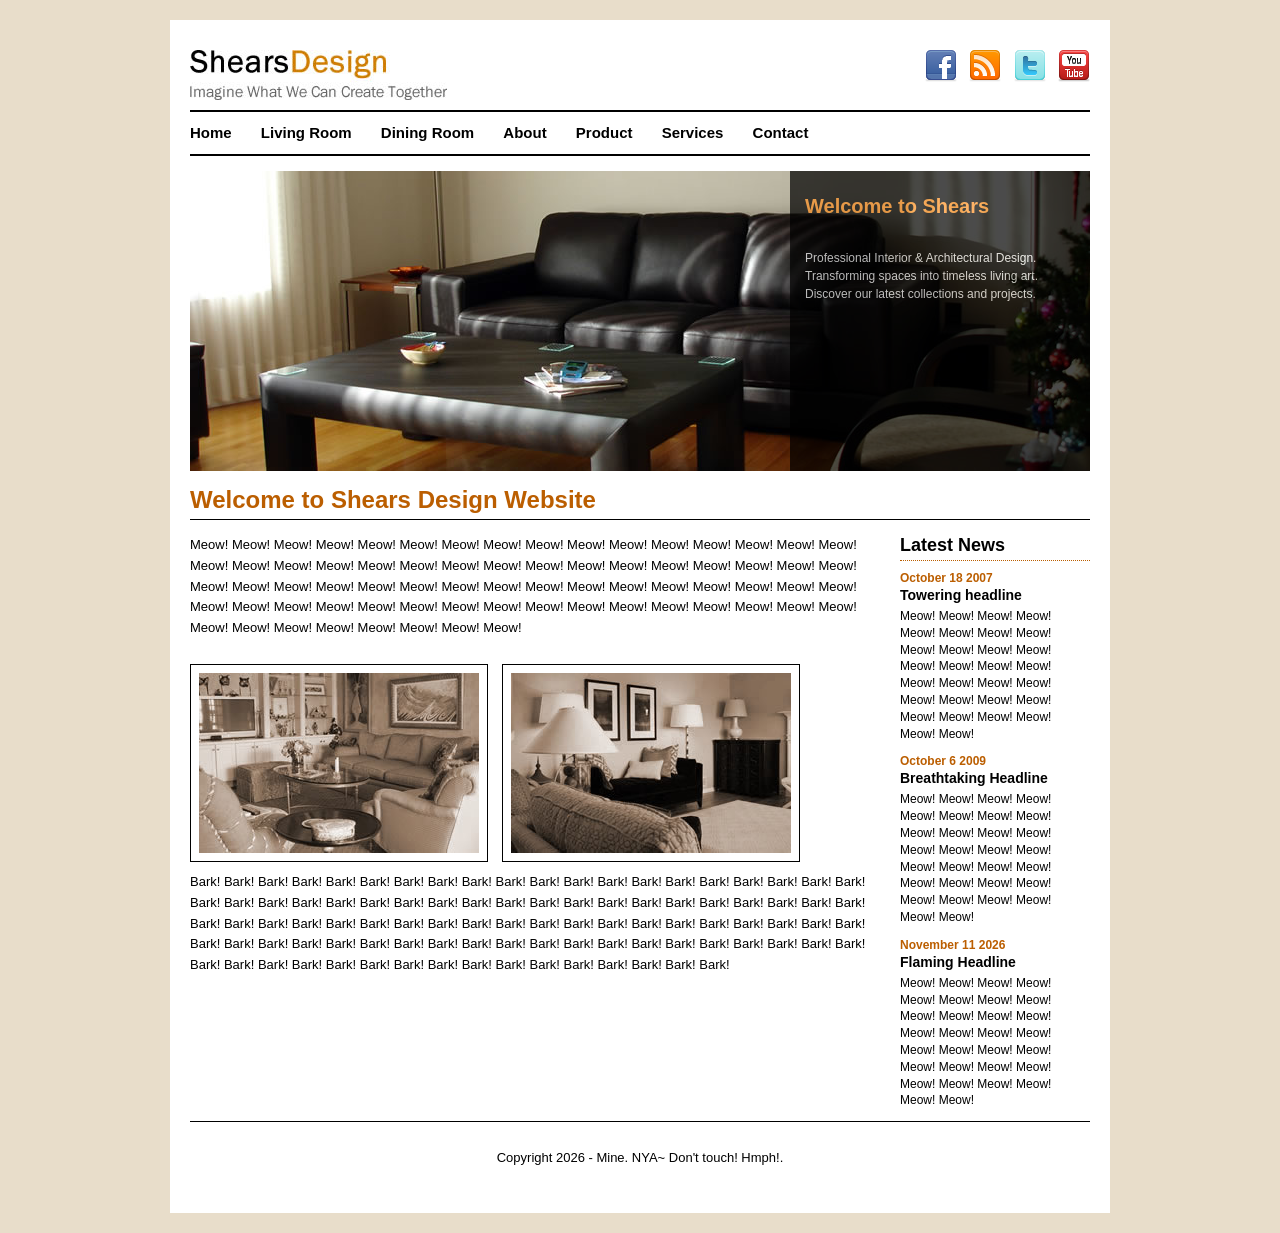
<file: Index.html>
<!doctype html>
<html lang="en">
<head>
<meta charset="utf-8">
<meta name="viewport" content="width=device-width, initial-scale=1.0">
<title>Fiiras - Shears Design</title>
<link href="CSS/style.css" rel="stylesheet" type="text/css">

<!-- Step One: Add jQuery Library and Slider Plugin -->
<script type="text/javascript" src="JAVA/jquery.js"></script>
<script type="text/javascript" src="JAVA/slider.js"></script>

<!-- Step Two: Add Link to Slider CSS -->
<link href="CSS/slider.css" rel="stylesheet" type="text/css" media="screen">

<!-- Step Three: Script for the banner slider -->
<script type="text/javascript">
	$(document).ready(function() {
		$('#slider').s3Slider({
			timeOut: 3000
		});
	});
</script>
</head>

<body>	
<div class="Kotak">

	<div class="Logo">
		<a href="Index.html">
			<img src="IMG/logo/shears-logo.jpg" alt="Shears Design Logo">
		</a>
	</div>
	
	<div class="icon">
		<a href="https://www.facebook.com/" target="_blank" rel="noopener noreferrer" title="Facebook">
			<img src="IMG/logo/facebook_32.png" alt="Facebook">
		</a>
		<a href="https://www.tiktok.com/search?q=match%20cut%20edits&t=1791861066512" target="_blank" rel="noopener noreferrer" title="TikTok / RSS">
			<img src="IMG/logo/rss_32.png" alt="RSS / TikTok">
		</a>
		<a href="https://x.com/" target="_blank" rel="noopener noreferrer" title="Twitter / X">
			<img src="IMG/logo/twitter_32.png" alt="Twitter / X">
		</a>
		<a href="https://www.youtube.com/" target="_blank" rel="noopener noreferrer" title="YouTube">
			<img src="IMG/logo/youtube_32.png" alt="YouTube">
		</a>
	</div>
		 
	<div class="Navigation">
		<a href="Index.html"> Home </a>
		<a href="living room.html"> Living Room </a>
		<a href="dining room.html"> Dining Room </a>
		<a href="About.html"> About </a>
		<a href="Product.html"> Product </a>
		<a href="Services.html"> Services </a>
		<a href="Contact.html"> Contact </a>
	</div>
	
	<div class="Banner">
		<div id="slider">
			<ul id="sliderContent">
				<li class="sliderImage">
					<a href="living room.html"><img src="IMG/banner/b1.jpg" alt="Shears Design Banner 1" /></a>
					<span class="top">
						<strong>Welcome to Shears</strong><br />
						Professional Interior &amp; Architectural Design.<br />
						Transforming spaces into timeless living art.<br />
						Discover our latest collections and projects.
					</span>
				</li>
				<li class="sliderImage">
					<a href="Product.html"><img src="IMG/banner/b2.jpg" alt="Shears Design Banner 2" /></a>
					<span class="top">
						<strong>Modern Living</strong><br />
						Contemporary lines and bespoke styling.<br />
						Tailored concepts designed for luxury living.<br />
						Explore modern interior inspirations.
					</span>
				</li>
				<li class="sliderImage">
					<a href="dining room.html"><img src="IMG/banner/b3.jpg" alt="Shears Design Banner 3" /></a>
					<span class="top">
						<strong>Dining &amp; Kitchen Spaces</strong><br />
						High-end finishes and architectural detailing.<br />
						Bespoke dining setups made for entertaining.<br />
						Discover our new Dining Room collection.
					</span>
				</li>
				<li class="sliderImage">
					<a href="About.html"><img src="IMG/banner/b4.jpg" alt="Shears Design Banner 4" /></a>
					<span class="top">
						<strong>Award-Winning Spaces</strong><br />
						From initial sketch to full construction.<br />
						Trusted by homeowners and architects worldwide.<br />
						Crafting environments that inspire.
					</span>
				</li>
				<div class="clear sliderImage"></div>
			</ul>
		</div>
	</div>
	
	<div class="Title">
		<h1> Welcome to Shears Design Website </h1>
	</div>
	
	<div class="LeftContent">
		<p> Meow! Meow! Meow! Meow! Meow! Meow! Meow! Meow! Meow! Meow! Meow! Meow! Meow! Meow! Meow! Meow! Meow! Meow! Meow! Meow! Meow! Meow! Meow! Meow! Meow! Meow! Meow! Meow! Meow! Meow! Meow! Meow! Meow! Meow! Meow! Meow! Meow! Meow! Meow! Meow! Meow! Meow! Meow! Meow! Meow! Meow! Meow! Meow! Meow! Meow! Meow! Meow! Meow! Meow! Meow! Meow! Meow! Meow! Meow! Meow! Meow! Meow! Meow! Meow! Meow! Meow! Meow! Meow! Meow! Meow! Meow! Meow!</p>
	
		<img src="IMG/small5-bw.jpg" alt="Shears Feature 1">
		<img src="IMG/small6-bw.jpg" alt="Shears Feature 2">
         
		<p> Bark! Bark! Bark! Bark! Bark! Bark! Bark! Bark! Bark! Bark! Bark! Bark! Bark! Bark! Bark! Bark! Bark! Bark! Bark! Bark! Bark! Bark! Bark! Bark! Bark! Bark! Bark! Bark! Bark! Bark! Bark! Bark! Bark! Bark! Bark! Bark! Bark! Bark! Bark! Bark! Bark! Bark! Bark! Bark! Bark! Bark! Bark! Bark! Bark! Bark! Bark! Bark! Bark! Bark! Bark! Bark! Bark! Bark! Bark! Bark! Bark! Bark! Bark! Bark! Bark! Bark! Bark! Bark! Bark! Bark! Bark! Bark! Bark! Bark! Bark! Bark! Bark! Bark! Bark! Bark! Bark! Bark! Bark! Bark! Bark! Bark! Bark! Bark! Bark! Bark! Bark! Bark! Bark! Bark! Bark! Bark!</p>	
	</div>
	
	<div class="RightContent">
		<h2>Latest News</h2>
		<h4>October 18 2007</h4>
		<h3>Towering headline</h3>
		<p> Meow! Meow! Meow! Meow! Meow! Meow! Meow! Meow! Meow! Meow! Meow! Meow! Meow! Meow! Meow! Meow! Meow! Meow! Meow! Meow! Meow! Meow! Meow! Meow! Meow! Meow! Meow! Meow! Meow! Meow!</p>
		
		<h4>October 6 2009</h4>
		<h3>Breathtaking Headline</h3>
		<p> Meow! Meow! Meow! Meow! Meow! Meow! Meow! Meow! Meow! Meow! Meow! Meow! Meow! Meow! Meow! Meow! Meow! Meow! Meow! Meow! Meow! Meow! Meow! Meow! Meow! Meow! Meow! Meow! Meow! Meow!</p>
		
		<h4>November 11 2026</h4>
		<h3>Flaming Headline</h3>
		<p> Meow! Meow! Meow! Meow! Meow! Meow! Meow! Meow! Meow! Meow! Meow! Meow! Meow! Meow! Meow! Meow! Meow! Meow! Meow! Meow! Meow! Meow! Meow! Meow! Meow! Meow! Meow! Meow! Meow! Meow!</p>
	</div>
	
	<div class="Footer">
		<p>Copyright 2026 - Mine. NYA~ Don't touch! Hmph!.</p>
	</div>
	
</div>
</body>
</html>
</file>
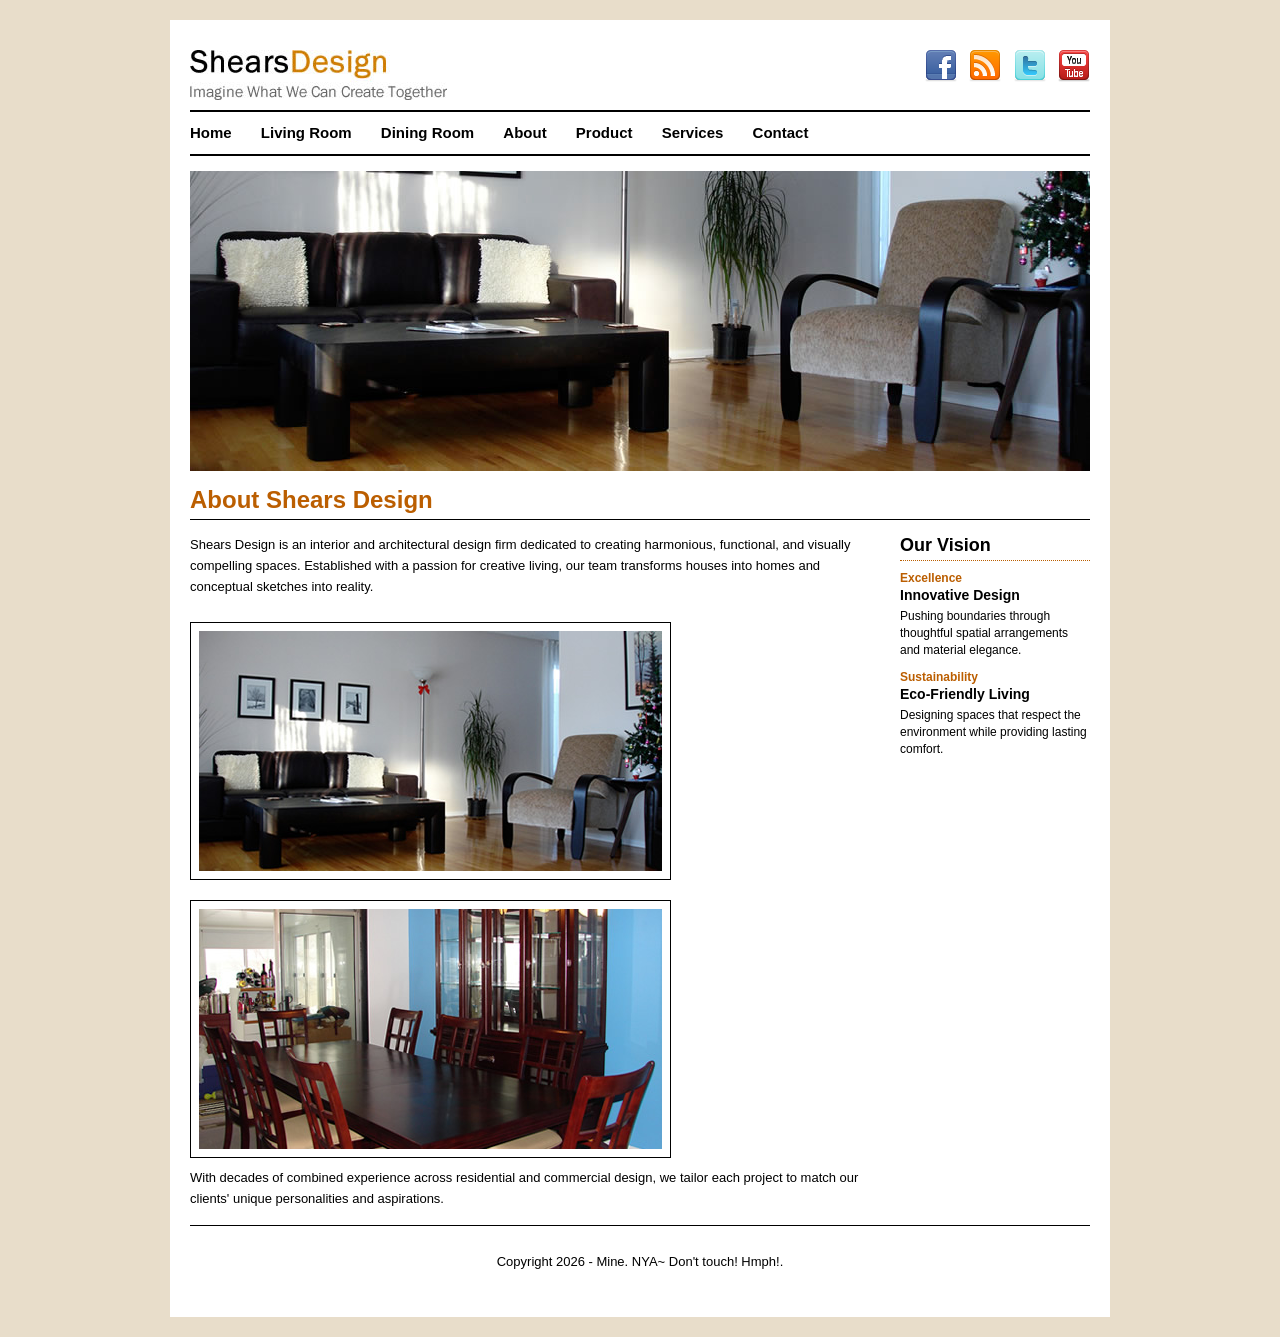
<file: About.html>
<!doctype html>
<html lang="en">
<head>
<meta charset="utf-8">
<meta name="viewport" content="width=device-width, initial-scale=1.0">
<title>About Us - Shears Design</title>
<link href="CSS/style.css" rel="stylesheet" type="text/css">
</head>

<body>	
<div class="Kotak">

	<div class="Logo">
		<a href="Index.html">
			<img src="IMG/logo/shears-logo.jpg" alt="Shears Design Logo">
		</a>
	</div>
	
	<div class="icon">
		<a href="https://www.facebook.com/" target="_blank" rel="noopener noreferrer" title="Facebook">
			<img src="IMG/logo/facebook_32.png" alt="Facebook">
		</a>
		<a href="https://www.tiktok.com/search?q=match%20cut%20edits&t=1791861066512" target="_blank" rel="noopener noreferrer" title="TikTok / RSS">
			<img src="IMG/logo/rss_32.png" alt="RSS / TikTok">
		</a>
		<a href="https://x.com/" target="_blank" rel="noopener noreferrer" title="Twitter / X">
			<img src="IMG/logo/twitter_32.png" alt="Twitter / X">
		</a>
		<a href="https://www.youtube.com/" target="_blank" rel="noopener noreferrer" title="YouTube">
			<img src="IMG/logo/youtube_32.png" alt="YouTube">
		</a>
	</div>
		 
	<div class="Navigation">
		<a href="Index.html"> Home </a>
		<a href="living room.html"> Living Room </a>
		<a href="dining room.html"> Dining Room </a>
		<a href="About.html"> About </a>
		<a href="Product.html"> Product </a>
		<a href="Services.html"> Services </a>
		<a href="Contact.html"> Contact </a>
	</div>
	
	<div class="Banner">
		<img src="IMG/banner/b2.jpg" alt="Shears Design Banner">
	</div>
	
	<div class="Title">
		<h1> About Shears Design </h1>
	</div>
	
	<div class="LeftContent">
		<p>Shears Design is an interior and architectural design firm dedicated to creating harmonious, functional, and visually compelling spaces. Established with a passion for creative living, our team transforms houses into homes and conceptual sketches into reality.</p>
	
		<img src="IMG/sample1.jpg" alt="About Studio">
		<img src="IMG/sample2.jpg" alt="About Showcase">
         
		<p>With decades of combined experience across residential and commercial design, we tailor each project to match our clients' unique personalities and aspirations.</p>	
	</div>
	
	<div class="RightContent">
		<h2>Our Vision</h2>
		<h4>Excellence</h4>
		<h3>Innovative Design</h3>
		<p>Pushing boundaries through thoughtful spatial arrangements and material elegance.</p>
		
		<h4>Sustainability</h4>
		<h3>Eco-Friendly Living</h3>
		<p>Designing spaces that respect the environment while providing lasting comfort.</p>
	</div>
	
	<div class="Footer">
		<p>Copyright 2026 - Mine. NYA~ Don't touch! Hmph!.</p>
	</div>
	
</div>
</body>
</html>
</file>
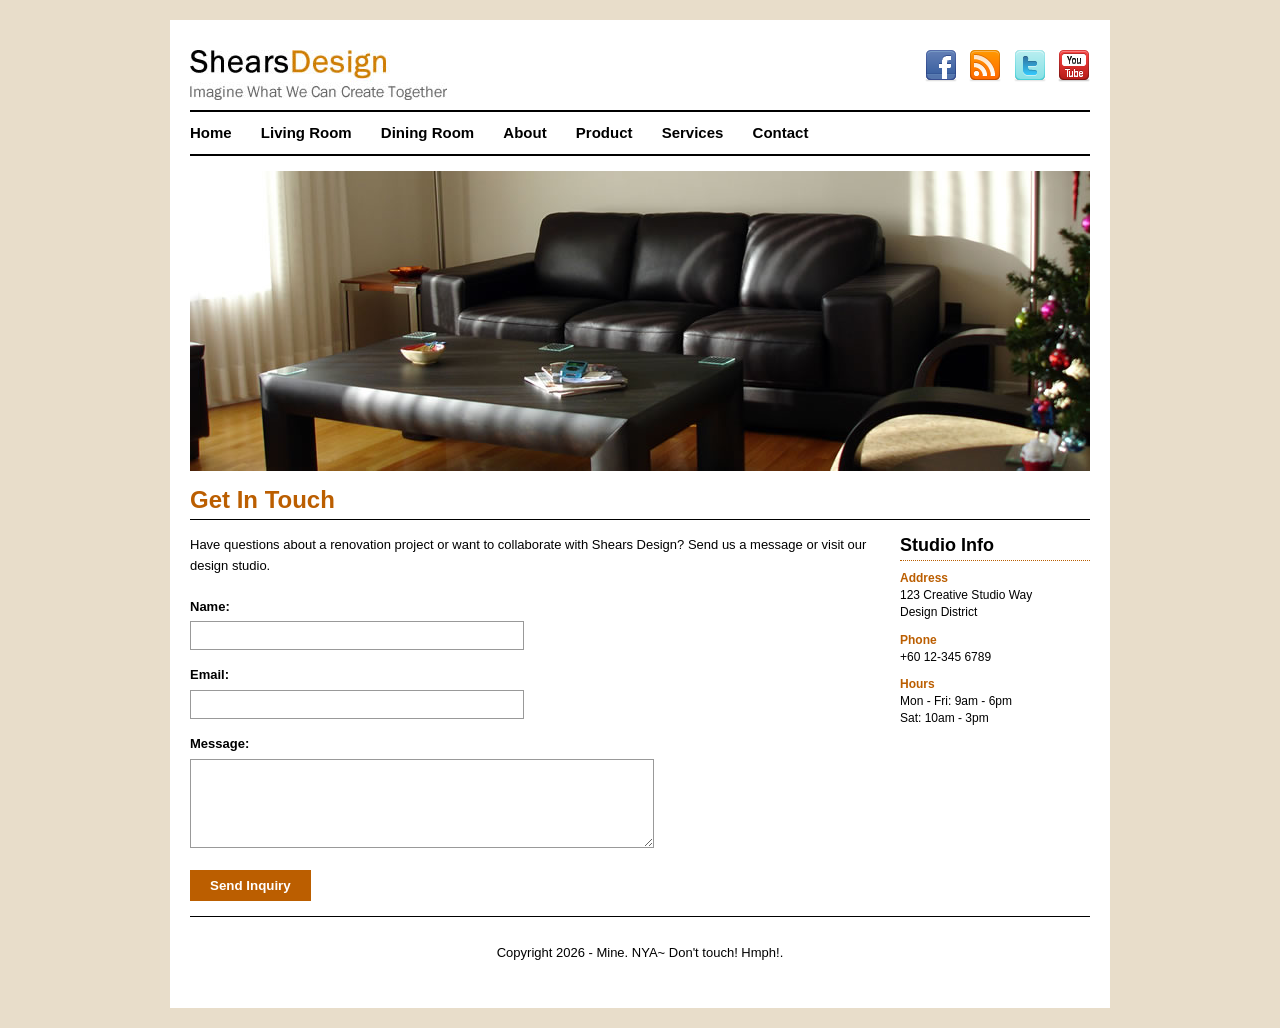
<file: Contact.html>
<!doctype html>
<html lang="en">
<head>
<meta charset="utf-8">
<meta name="viewport" content="width=device-width, initial-scale=1.0">
<title>Contact Us - Shears Design</title>
<link href="CSS/style.css" rel="stylesheet" type="text/css">
</head>

<body>	
<div class="Kotak">

	<div class="Logo">
		<a href="Index.html">
			<img src="IMG/logo/shears-logo.jpg" alt="Shears Design Logo">
		</a>
	</div>
	
	<div class="icon">
		<a href="https://www.facebook.com/" target="_blank" rel="noopener noreferrer" title="Facebook">
			<img src="IMG/logo/facebook_32.png" alt="Facebook">
		</a>
		<a href="https://www.tiktok.com/search?q=match%20cut%20edits&t=1791861066512" target="_blank" rel="noopener noreferrer" title="TikTok / RSS">
			<img src="IMG/logo/rss_32.png" alt="RSS / TikTok">
		</a>
		<a href="https://x.com/" target="_blank" rel="noopener noreferrer" title="Twitter / X">
			<img src="IMG/logo/twitter_32.png" alt="Twitter / X">
		</a>
		<a href="https://www.youtube.com/" target="_blank" rel="noopener noreferrer" title="YouTube">
			<img src="IMG/logo/youtube_32.png" alt="YouTube">
		</a>
	</div>
		 
	<div class="Navigation">
		<a href="Index.html"> Home </a>
		<a href="living room.html"> Living Room </a>
		<a href="dining room.html"> Dining Room </a>
		<a href="About.html"> About </a>
		<a href="Product.html"> Product </a>
		<a href="Services.html"> Services </a>
		<a href="Contact.html"> Contact </a>
	</div>
	
	<div class="Banner">
		<img src="IMG/banner/b1.jpg" alt="Shears Design Banner">
	</div>
	
	<div class="Title">
		<h1> Get In Touch </h1>
	</div>
	
	<div class="LeftContent">
		<p>Have questions about a renovation project or want to collaborate with Shears Design? Send us a message or visit our design studio.</p>
		
		<form action="#" method="post" style="margin-top: 20px;">
			<p><label><strong>Name:</strong></label><br>
			<input type="text" required style="width: 320px; padding: 6px; border: 1px solid #999; margin-top: 4px;"></p>
			
			<p><label><strong>Email:</strong></label><br>
			<input type="email" required style="width: 320px; padding: 6px; border: 1px solid #999; margin-top: 4px;"></p>
			
			<p><label><strong>Message:</strong></label><br>
			<textarea rows="5" required style="width: 450px; padding: 6px; border: 1px solid #999; margin-top: 4px;"></textarea></p>
			
			<p><input type="submit" value="Send Inquiry" style="padding: 8px 20px; background-color: #BB5E00; color: white; border: none; cursor: pointer; font-weight: bold;"></p>
		</form>
	</div>
	
	<div class="RightContent">
		<h2>Studio Info</h2>
		<h4>Address</h4>
		<p>123 Creative Studio Way<br>Design District</p>
		
		<h4>Phone</h4>
		<p>+60 12-345 6789</p>
		
		<h4>Hours</h4>
		<p>Mon - Fri: 9am - 6pm<br>Sat: 10am - 3pm</p>
	</div>
	
	<div class="Footer">
		<p>Copyright 2026 - Mine. NYA~ Don't touch! Hmph!.</p>
	</div>
	
</div>
</body>
</html>
</file>
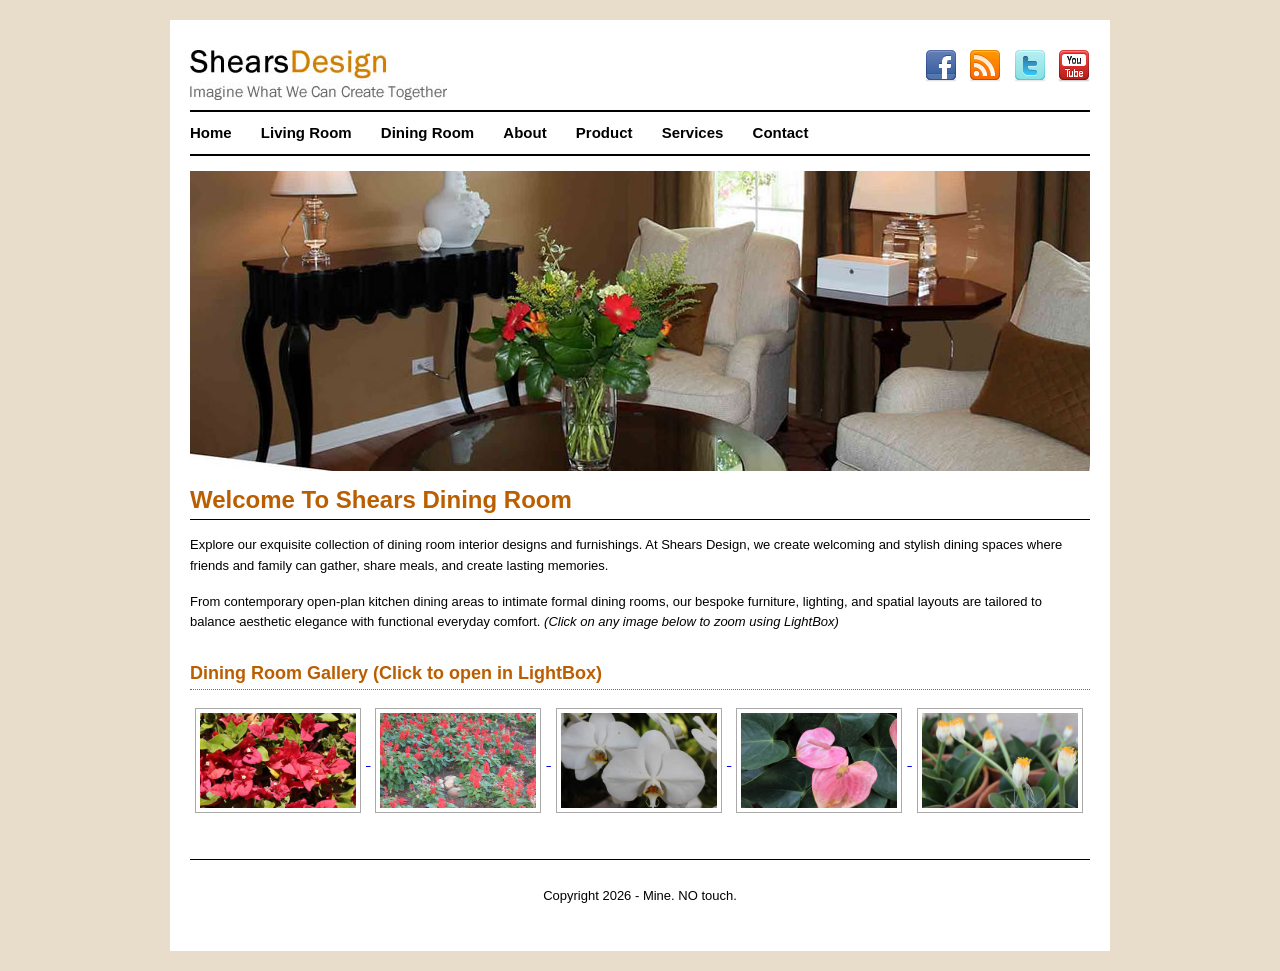
<file: dining room.html>
<!doctype html>
<html lang="en">
<head>
<meta charset="utf-8">
<meta name="viewport" content="width=device-width, initial-scale=1.0">
<title>Shears Design - Dining Room</title>
<link href="CSS/style.css" rel="stylesheet" type="text/css">

<!-- Step One: Add jQuery Library and LightBox Plugin -->
<script type="text/javascript" src="JAVA/jquery.js"></script>
<script type="text/javascript" src="JAVA/lightbox.js"></script>

<!-- Step Two: Add Link to LightBox CSS -->
<link href="CSS/lightbox.css" rel="stylesheet" type="text/css" media="screen">

<!-- Step Three: Script for LightBox Gallery -->
<script type="text/javascript">
	$(document).ready(function() {
		$('#gallery a').lightBox();
	});
</script>
</head>

<body>	
<div class="Kotak">

	<div class="Logo">
		<a href="Index.html">
			<img src="IMG/logo/shears-logo.jpg" alt="Shears Design Logo">
		</a>
	</div>
	
	<div class="icon">
		<a href="https://www.facebook.com/" target="_blank" rel="noopener noreferrer" title="Facebook">
			<img src="IMG/logo/facebook_32.png" alt="Facebook">
		</a>
		<a href="https://www.tiktok.com/search?q=match%20cut%20edits&t=1791861066512" target="_blank" rel="noopener noreferrer" title="TikTok / RSS">
			<img src="IMG/logo/rss_32.png" alt="RSS / TikTok">
		</a>
		<a href="https://x.com/" target="_blank" rel="noopener noreferrer" title="Twitter / X">
			<img src="IMG/logo/twitter_32.png" alt="Twitter / X">
		</a>
		<a href="https://www.youtube.com/" target="_blank" rel="noopener noreferrer" title="YouTube">
			<img src="IMG/logo/youtube_32.png" alt="YouTube">
		</a>
	</div>
		 
	<div class="Navigation">
		<a href="Index.html"> Home </a>
		<a href="living room.html"> Living Room </a>
		<a href="dining room.html"> Dining Room </a>
		<a href="About.html"> About </a>
		<a href="Product.html"> Product </a>
		<a href="Services.html"> Services </a>
		<a href="Contact.html"> Contact </a>
	</div>
	
	<div class="Banner">
		<img src="IMG/banner/b3.jpg" alt="Shears Dining Room Banner">
	</div>
	
	<div class="Title">
		<h1> Welcome To Shears Dining Room </h1>
	</div>
				
	<div class="LeftContent" style="width: 100%; float: none;">
		<p> Explore our exquisite collection of dining room interior designs and furnishings. At Shears Design, we create welcoming and stylish dining spaces where friends and family can gather, share meals, and create lasting memories.</p>

		<p> From contemporary open-plan kitchen dining areas to intimate formal dining rooms, our bespoke furniture, lighting, and spatial layouts are tailored to balance aesthetic elegance with functional everyday comfort. <em>(Click on any image below to zoom using LightBox)</em></p>
	</div>

	<div class="clear"></div>

	<div id="gallery">
		<h3>Dining Room Gallery (Click to open in LightBox)</h3>
		<a href="IMG/gallery-photos/1.jpg" title="Executive Hardwood 8-Seater Dining Suite">
			<img src="IMG/gallery-photos/1.jpg" width="156" height="95" alt="Dining Room Showcase 1">
		</a>
		<a href="IMG/gallery-photos/2.jpg" title="Contemporary Open-Concept Kitchen &amp; Dining Area">
			<img src="IMG/gallery-photos/2.jpg" width="156" height="95" alt="Dining Room Showcase 2">
		</a>
		<a href="IMG/gallery-photos/3.jpg" title="Scandinavian Minimalist Wood Dining Table">
			<img src="IMG/gallery-photos/3.jpg" width="156" height="95" alt="Dining Room Showcase 3">
		</a>
		<a href="IMG/gallery-photos/4.jpg" title="Luxury Marble Top Dining with Pendant Chandeliers">
			<img src="IMG/gallery-photos/4.jpg" width="156" height="95" alt="Dining Room Showcase 4">
		</a>
		<a href="IMG/gallery-photos/5.jpg" title="Rustic Farmhouse Dining Suite with Warm Lighting">
			<img src="IMG/gallery-photos/5.jpg" width="156" height="95" alt="Dining Room Showcase 5">
		</a>
	</div>

	<div class="clear"></div>

	<div class="Footer">
		<p>Copyright 2026 - Mine. NO touch.</p>
	</div>

</div>
</body>
</html>
</file>
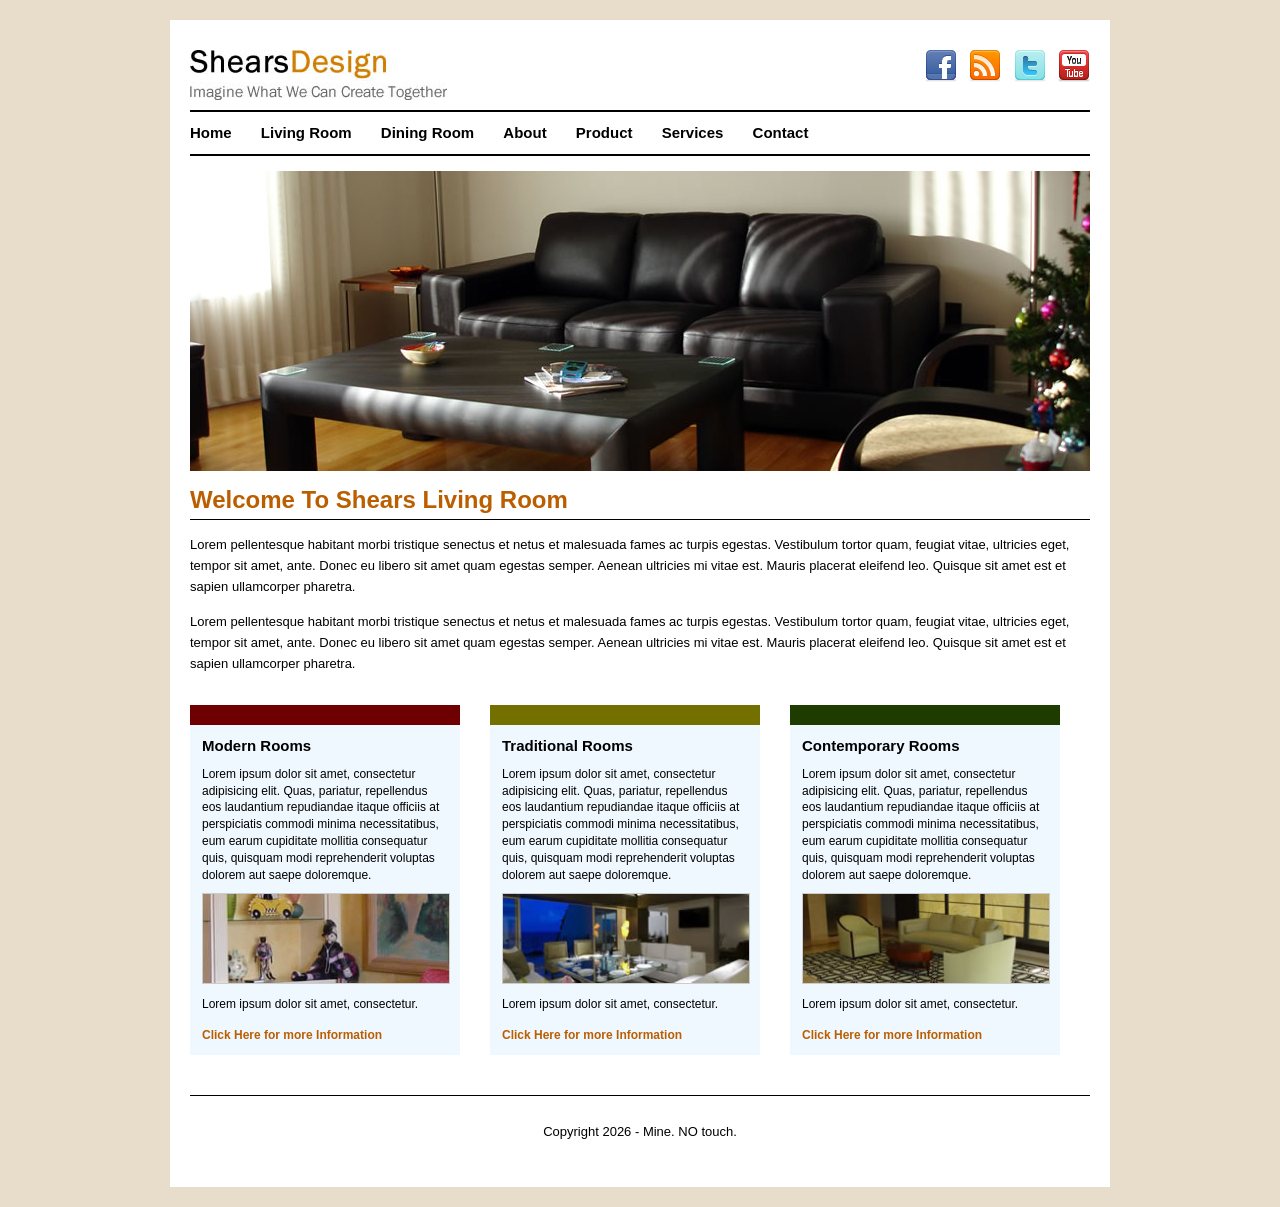
<file: living room.html>
<!doctype html>
<html lang="en">
<head>
<meta charset="utf-8">
<meta name="viewport" content="width=device-width, initial-scale=1.0">
<title>Shears Design - Living Room</title>
<link href="CSS/style.css" rel="stylesheet" type="text/css">
</head>

<body>	
<div class="Kotak">

	<div class="Logo">
		<a href="Index.html">
			<img src="IMG/logo/shears-logo.jpg" alt="Shears Design Logo">
		</a>
	</div>
	
	<div class="icon">
		<a href="https://www.facebook.com/" target="_blank" rel="noopener noreferrer" title="Facebook">
			<img src="IMG/logo/facebook_32.png" alt="Facebook">
		</a>
		<a href="https://www.tiktok.com/search?q=match%20cut%20edits&t=1791861066512" target="_blank" rel="noopener noreferrer" title="TikTok / RSS">
			<img src="IMG/logo/rss_32.png" alt="RSS / TikTok">
		</a>
		<a href="https://x.com/" target="_blank" rel="noopener noreferrer" title="Twitter / X">
			<img src="IMG/logo/twitter_32.png" alt="Twitter / X">
		</a>
		<a href="https://www.youtube.com/" target="_blank" rel="noopener noreferrer" title="YouTube">
			<img src="IMG/logo/youtube_32.png" alt="YouTube">
		</a>
	</div>
		 
	<div class="Navigation">
		<a href="Index.html"> Home </a>
		<a href="living room.html"> Living Room </a>
		<a href="dining room.html"> Dining Room </a>
		<a href="About.html"> About </a>
		<a href="Product.html"> Product </a>
		<a href="Services.html"> Services </a>
		<a href="Contact.html"> Contact </a>
	</div>
	
	<div class="Banner">
		<img src="IMG/banner/b1.jpg" alt="Shears Design Banner">
	</div>
	
	<div class="Title">
		<h1> Welcome To Shears Living Room </h1>
	</div>
				
	<div class="LeftContent" style="width: 100%; float: none;">
		<p> Lorem pellentesque habitant morbi tristique senectus et netus et malesuada fames ac turpis egestas. Vestibulum tortor quam, feugiat vitae, ultricies eget, tempor sit amet, ante. Donec eu libero sit amet quam egestas semper. Aenean ultricies mi vitae est. Mauris placerat eleifend leo. Quisque sit amet est et sapien ullamcorper pharetra.</p>

		<p> Lorem pellentesque habitant morbi tristique senectus et netus et malesuada fames ac turpis egestas. Vestibulum tortor quam, feugiat vitae, ultricies eget, tempor sit amet, ante. Donec eu libero sit amet quam egestas semper. Aenean ultricies mi vitae est. Mauris placerat eleifend leo. Quisque sit amet est et sapien ullamcorper pharetra.</p>
	</div>

	<div class="clear"></div>

	<div class="Box">
		<h3>Modern Rooms</h3>
		<p>Lorem ipsum dolor sit amet, consectetur adipisicing elit. Quas, pariatur, repellendus eos laudantium repudiandae itaque officiis at perspiciatis commodi minima necessitatibus, eum earum cupiditate mollitia consequatur quis, quisquam modi reprehenderit voluptas dolorem aut saepe doloremque.</p>
		<img src="IMG/narrow1.jpg" alt="Modern Room">
		<p>Lorem ipsum dolor sit amet, consectetur.</p>
		<a href="https://youtube.com" target="_blank" rel="noopener noreferrer">Click Here for more Information</a>
	</div>

	<div class="BoxBox">
		<h3>Traditional Rooms</h3>
		<p>Lorem ipsum dolor sit amet, consectetur adipisicing elit. Quas, pariatur, repellendus eos laudantium repudiandae itaque officiis at perspiciatis commodi minima necessitatibus, eum earum cupiditate mollitia consequatur quis, quisquam modi reprehenderit voluptas dolorem aut saepe doloremque.</p>
		<img src="IMG/narrow2.jpg" alt="Traditional Room">
		<p>Lorem ipsum dolor sit amet, consectetur.</p>
		<a href="https://youtube.com" target="_blank" rel="noopener noreferrer">Click Here for more Information</a>
	</div>

	<div class="BoxBoxBox">
		<h3>Contemporary Rooms</h3>
		<p>Lorem ipsum dolor sit amet, consectetur adipisicing elit. Quas, pariatur, repellendus eos laudantium repudiandae itaque officiis at perspiciatis commodi minima necessitatibus, eum earum cupiditate mollitia consequatur quis, quisquam modi reprehenderit voluptas dolorem aut saepe doloremque.</p>
		<img src="IMG/narrow3.jpg" alt="Contemporary Room">
		<p>Lorem ipsum dolor sit amet, consectetur.</p>
		<a href="https://youtube.com" target="_blank" rel="noopener noreferrer">Click Here for more Information</a>
	</div>

	<div class="clear"></div>

	<div class="Footer">
		<p>Copyright 2026 - Mine. NO touch.</p>
	</div>

</div>
</body>
</html>
</file>
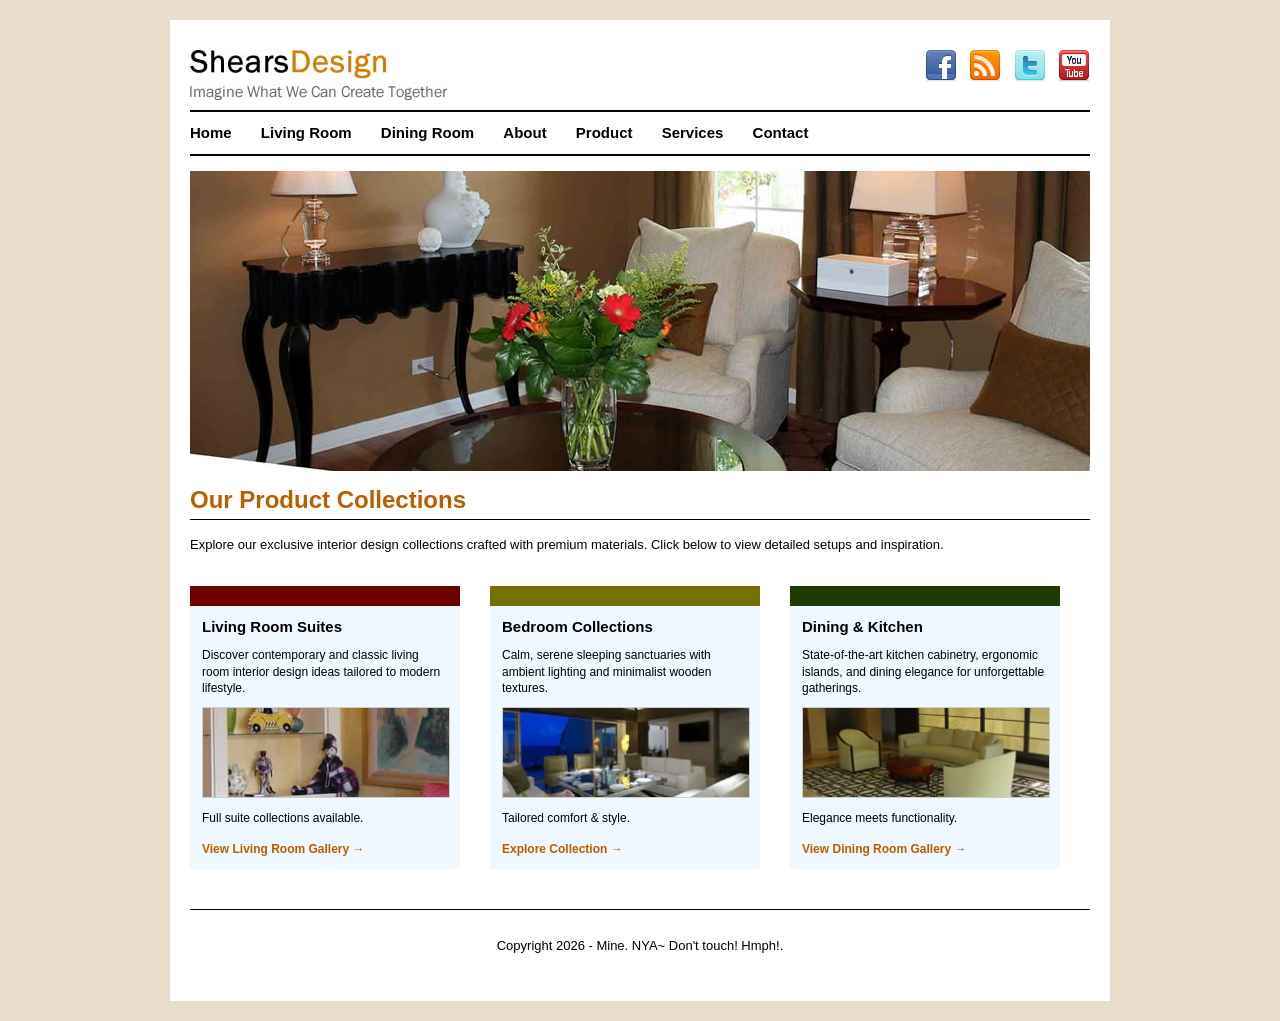
<file: Product.html>
<!doctype html>
<html lang="en">
<head>
<meta charset="utf-8">
<meta name="viewport" content="width=device-width, initial-scale=1.0">
<title>Products - Shears Design</title>
<link href="CSS/style.css" rel="stylesheet" type="text/css">
</head>

<body>	
<div class="Kotak">

	<div class="Logo">
		<a href="Index.html">
			<img src="IMG/logo/shears-logo.jpg" alt="Shears Design Logo">
		</a>
	</div>
	
	<div class="icon">
		<a href="https://www.facebook.com/" target="_blank" rel="noopener noreferrer" title="Facebook">
			<img src="IMG/logo/facebook_32.png" alt="Facebook">
		</a>
		<a href="https://www.tiktok.com/search?q=match%20cut%20edits&t=1791861066512" target="_blank" rel="noopener noreferrer" title="TikTok / RSS">
			<img src="IMG/logo/rss_32.png" alt="RSS / TikTok">
		</a>
		<a href="https://x.com/" target="_blank" rel="noopener noreferrer" title="Twitter / X">
			<img src="IMG/logo/twitter_32.png" alt="Twitter / X">
		</a>
		<a href="https://www.youtube.com/" target="_blank" rel="noopener noreferrer" title="YouTube">
			<img src="IMG/logo/youtube_32.png" alt="YouTube">
		</a>
	</div>
		 
	<div class="Navigation">
		<a href="Index.html"> Home </a>
		<a href="living room.html"> Living Room </a>
		<a href="dining room.html"> Dining Room </a>
		<a href="About.html"> About </a>
		<a href="Product.html"> Product </a>
		<a href="Services.html"> Services </a>
		<a href="Contact.html"> Contact </a>
	</div>
	
	<div class="Banner">
		<img src="IMG/banner/b3.jpg" alt="Shears Design Banner">
	</div>
	
	<div class="Title">
		<h1> Our Product Collections </h1>
	</div>
	
	<div class="LeftContent" style="width: 100%; float: none;">
		<p>Explore our exclusive interior design collections crafted with premium materials. Click below to view detailed setups and inspiration.</p>
	</div>

	<div class="clear"></div>

	<div class="Box">
		<h3>Living Room Suites</h3>
		<p>Discover contemporary and classic living room interior design ideas tailored to modern lifestyle.</p>
		<img src="IMG/narrow1.jpg" alt="Living Room Products">
		<p>Full suite collections available.</p>
		<a href="living room.html">View Living Room Gallery &rarr;</a>
	</div>

	<div class="BoxBox">
		<h3>Bedroom Collections</h3>
		<p>Calm, serene sleeping sanctuaries with ambient lighting and minimalist wooden textures.</p>
		<img src="IMG/narrow2.jpg" alt="Bedroom Products">
		<p>Tailored comfort & style.</p>
		<a href="living room.html">Explore Collection &rarr;</a>
	</div>

	<div class="BoxBoxBox">
		<h3>Dining & Kitchen</h3>
		<p>State-of-the-art kitchen cabinetry, ergonomic islands, and dining elegance for unforgettable gatherings.</p>
		<img src="IMG/narrow3.jpg" alt="Dining Products">
		<p>Elegance meets functionality.</p>
		<a href="dining room.html">View Dining Room Gallery &rarr;</a>
	</div>

	<div class="clear"></div>
	
	<div class="Footer">
		<p>Copyright 2026 - Mine. NYA~ Don't touch! Hmph!.</p>
	</div>
	
</div>
</body>
</html>
</file>
<file: CSS/style.css>
body {
    background-color: #E8DDCA;
    margin: 0;
    padding: 20px 0;
    font-family: Arial, Helvetica, sans-serif;
}

.Kotak {
    background-color: white;
    width: 900px;
    margin: 0px auto;
    padding: 20px;
    box-sizing: content-box;
}

.Logo {
    float: left;
    padding: 10px 0;
}

.Logo img {
    display: block;
    border: none;
}

.icon {
    float: right;
    padding: 10px 0;
}

.icon a {
    text-decoration: none;
    margin-left: 8px;
    display: inline-block;
}

.icon img {
    vertical-align: middle;
    border: none;
    transition: transform 0.2s ease;
}

.icon img:hover {
    transform: scale(1.15);
}

.Navigation {
    clear: both;
    border-top: solid 2px black;
    border-bottom: solid 2px black;
    padding: 12px 0;
}

.Navigation a {
    color: black;
    margin-right: 25px;
    text-decoration: none;
    font-family: Arial, Helvetica, sans-serif;
    font-size: 15px;
    font-weight: bold;
}

.Navigation a:hover {
    color: darkorange;
}

.Banner {
    margin: 15px 0;
    clear: both;
}

.Banner img {
    width: 900px;
    height: 300px;
    display: block;
    border: none;
}

.Title {
    color: #BB5E00;
    border-bottom: solid 1px black;
    font-family: Arial, Helvetica, sans-serif;
    margin-bottom: 15px;
    padding-bottom: 5px;
}

.Title h1 {
    font-size: 24px;
    margin: 0;
    font-weight: bold;
}

.LeftContent {
    font-family: Arial, Helvetica, sans-serif;
    width: 680px;
    float: left;
}

.LeftContent p {
    font-size: 13px;
    line-height: 1.6;
    margin: 0 0 15px 0;
    word-break: break-word;
}

.LeftContent img {
    border: solid black 1px;
    margin: 10px 10px 10px 0px;
    padding: 8px;
    vertical-align: middle;
}

.RightContent {
    font-family: Arial, Helvetica, sans-serif;
    width: 190px;
    float: right;
}

.RightContent h2 {
    font-size: 18px;
    margin: 0 0 10px 0;
    border-bottom: 1px dotted #BB5E00;
    padding-bottom: 4px;
}

.RightContent h4 {
    color: #BB5E00;
    font-size: 12px;
    margin: 10px 0 2px 0;
}

.RightContent h3 {
    font-size: 14px;
    margin: 0 0 5px 0;
    font-weight: bold;
}

.RightContent p {
    font-size: 12px;
    line-height: 1.4;
    margin: 0 0 12px 0;
    word-break: break-word;
}

/* Three boxes layout for living room / products page */
.Box {
    background-color: aliceblue;
    border-top: solid 20px #6F0001;
    width: 270px;
    float: left;
    font-family: Arial, Helvetica, sans-serif;
    padding: 12px;
    margin: 15px 15px 15px 0;
    box-sizing: border-box;
}

.BoxBox {
    background-color: aliceblue;
    border-top: solid 20px #747000;
    width: 270px;
    float: left;
    font-family: Arial, Helvetica, sans-serif;
    padding: 12px;
    margin: 15px;
    box-sizing: border-box;
}

.BoxBoxBox {
    background-color: aliceblue;
    border-top: solid 20px #1E3C00;
    width: 270px;
    float: left;
    font-family: Arial, Helvetica, sans-serif;
    padding: 12px;
    margin: 15px 0 15px 15px;
    box-sizing: border-box;
}

.Box h3, .BoxBox h3, .BoxBoxBox h3 {
    font-size: 15px;
    margin-top: 0;
    margin-bottom: 8px;
}

.Box p, .BoxBox p, .BoxBoxBox p {
    font-size: 12px;
    line-height: 1.4;
    margin-bottom: 10px;
}

.Box img, .BoxBox img, .BoxBoxBox img {
    width: 100%;
    height: auto;
    display: block;
    margin: 10px 0;
    border: 1px solid #ccc;
}

.Box a, .BoxBox a, .BoxBoxBox a {
    color: #BB5E00;
    font-weight: bold;
    font-size: 12px;
    text-decoration: none;
    display: inline-block;
    margin-top: 5px;
}

.Box a:hover, .BoxBox a:hover, .BoxBoxBox a:hover {
    text-decoration: underline;
    color: darkorange;
}

.clear {
    clear: both;
}

.Footer {
    clear: both;
    border-top: solid 1px black;
    padding: 15px 0;
    text-align: center;
    margin-top: 25px;
    font-family: Arial, Helvetica, sans-serif;
    font-size: 13px;
}
</file>
<file: CSS/slider.css>
/* Timothy Framework - www.timothyframework.com */
/* This work is licensed under the MIT License - http://www.opensource.org/licenses/mit-license.php */

#slider {
    width: 900px; /* important to be same as image width */
    height: 300px; /* important to be same as image height */
    position: relative; /* important */
    overflow: hidden; /* important */
    text-align: left;
    margin: 0;
    padding: 0;
}

#sliderContent {
    width: 900px; /* important to be same as image width or wider */
    position: absolute;
    top: 0;
    left: 0;
    margin: 0;
    padding: 0;
    list-style: none;
}

.sliderImage {
    float: left;
    position: relative;
    display: none;
    margin: 0;
    padding: 0;
}

.sliderImage img {
    display: block;
    width: 900px;
    height: 300px;
    border: none;
}

.sliderImage span {
    position: absolute;
    padding: 15px;
    width: 270px;  /* This is the width of the caption box (300 - 30 padding) */
    height: 270px; /* This is the height of the caption box (300 - 30 padding) */
    background-color: #000;  /* This sets the background color of the semi transparent box */
    filter: alpha(opacity=70); -moz-opacity: 0.7; -khtml-opacity: 0.7; opacity: 0.7;
    font-family: Arial, Helvetica, sans-serif;
    font-size: 12px;
    line-height: 150%;
    color: #fff; /* This is the color of the text in the caption box */
    display: none;
    box-sizing: content-box;
}

.sliderImage span strong { 
    color: #FF9428;  /* This is the color of the title text in the caption box */
    font-size: 20px; /* This is the font size of the title text in the caption box */
    line-height: 200%;
    display: block;
    margin-bottom: 5px;
}

.clear { clear: both; }

.top { top: 0; left: 600px; }  /* This sets the upper left corner of the caption box */
.bottom { bottom: 0; left: 0; } /* This sets the lower left corner of the caption box */

#slider ul { list-style-type: none; margin: 0; padding: 0; }
#slider ul li { margin: 0; padding: 0; list-style: none; }
</file>
